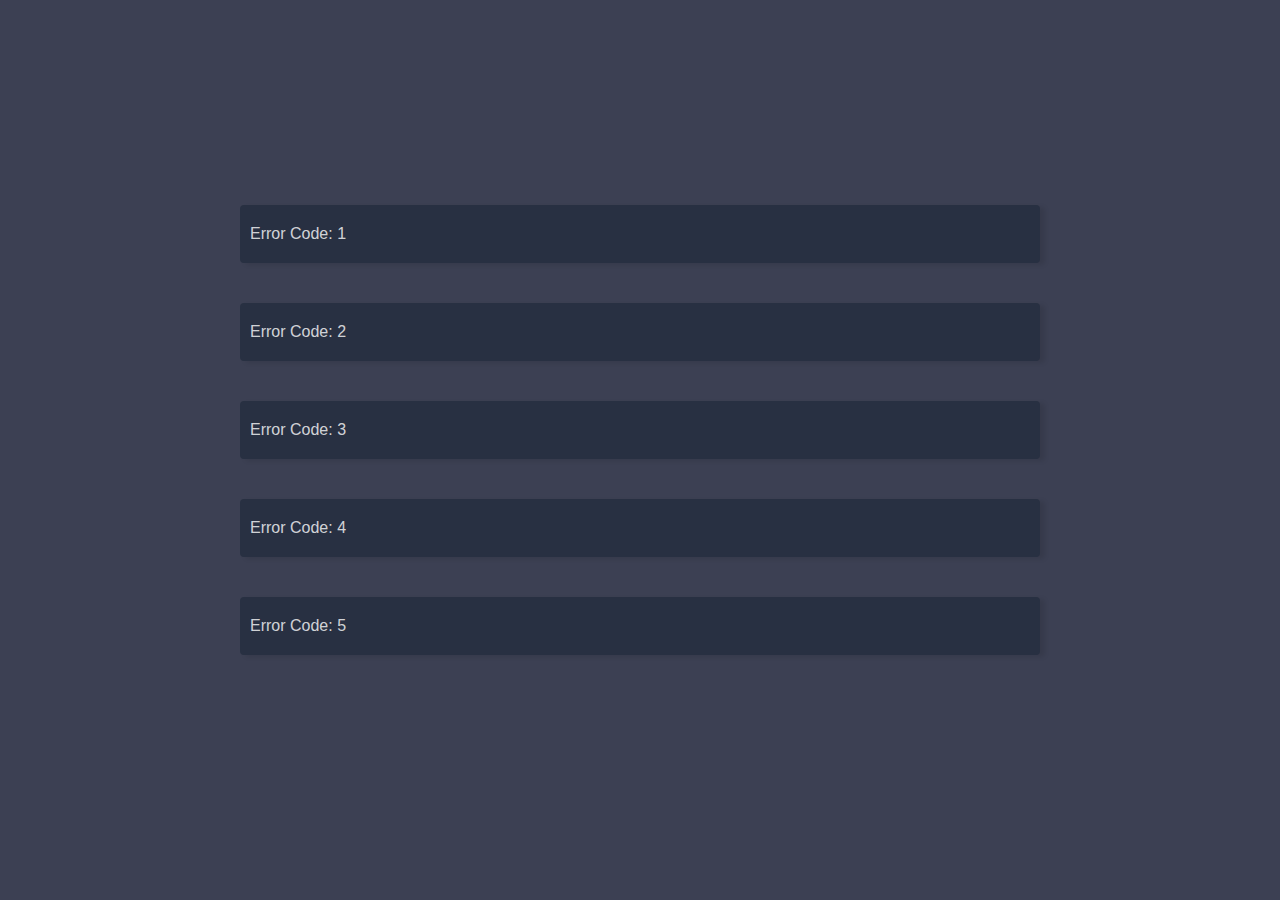
<file: FAQ.html>
<!DOCTYPE html>
<html lang="en">
<head>
    <meta charset="UTF-8">
    <meta name="viewport" content="width=device-width, user-scalable=no, initial-scale=1.0, maximum-scale=1.0">
    <meta http-equiv="X-UA-Compatible" content="ie=edge">
    <title>XRClass FAQ</title>
    <link rel="stylesheet" href="styles1.css">
    <link rel="icon" href="imgs/LOGO_XR_1.png">
    
</head>
<body>
    <section>
        <div class="faq">
            <div class="accordion">
                <div class="accordion-item" id="question1">
                    <a class="accordion-link" href="#question1">
                        Error Code: 1
                        <!--<i class="icon ion-md-add"></i>
                        <i class="icon ion-md-remove"></i>-->
                    </a>
                    <div class="answer">
                        <p>
                            Failed User Connection. Check out the Wi-Fi Connection and make sure there is a stable connection to the internet.
                        </p>
                    </div>
                </div>
                <div class="accordion-item" id="question2">
                    <a class="accordion-link" href="#question2">
                        Error Code: 2
                        <!--<i class="icon ion-md-add"></i>
                        <i class="icon ion-md-remove"></i>-->
                    </a>
                    <div class="answer">
                        <p>
                            Failed User Connection. Check out the Wi-Fi Connection and make sure there is a stable connection to the internet.
                        </p>
                    </div>
                </div>
                <div class="accordion-item" id="question3">
                    <a class="accordion-link" href="#question3">
                        Error Code: 3
                        <!--<i class="icon ion-md-add"></i>
                        <i class="icon ion-md-remove"></i>-->
                    </a>
                    <div class="answer">
                        <p>
                            Failed User Connection. Check out the Wi-Fi Connection and make sure there is a stable connection to the internet.
                        </p>
                    </div>
                </div>
                <div class="accordion-item" id="question4">
                    <a class="accordion-link" href="#question4">
                        Error Code: 4
                        <!--<i class="icon ion-md-add"></i>
                        <i class="icon ion-md-remove"></i>-->
                    </a>
                    <div class="answer">
                        <p>
                            Failed User Connection. Check out the Wi-Fi Connection and make sure there is a stable connection to the internet.
                        </p>
                    </div>
                </div>
                <div class="accordion-item" id="question5">
                    <a class="accordion-link" href="#question5">
                        Error Code: 5
                        <!--<i class="icon ion-md-add"></i>
                        <i class="icon ion-md-remove"></i>-->
                    </a>
                    <div class="answer">
                        <p>
                            Failed User Connection. Check out the Wi-Fi Connection and make sure there is a stable connection to the internet.
                        </p>
                    </div>
                </div>
            </div>
        </div>
    </section>
</body>
</html>
</file>
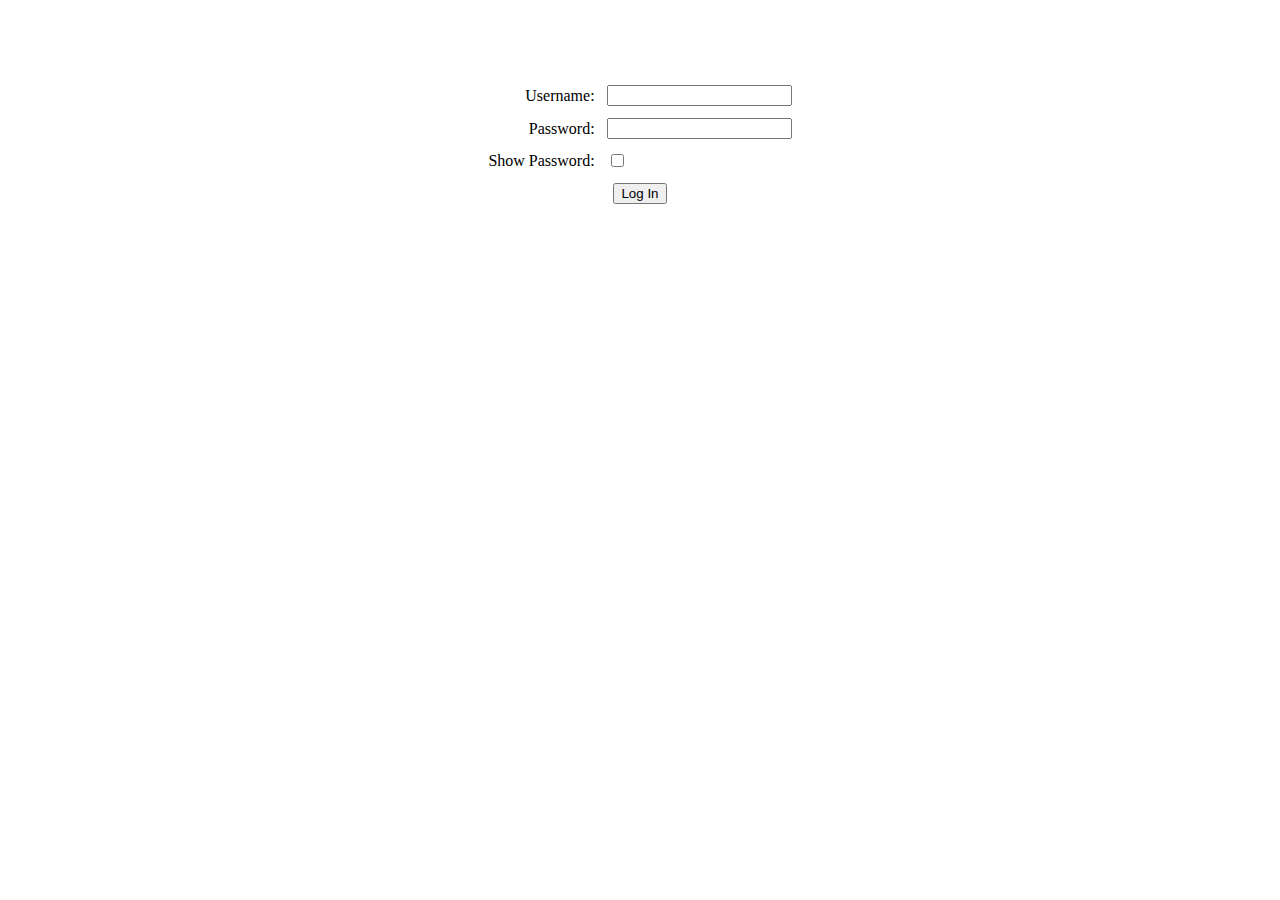
<file: login.html>
<!DOCTYPE html>
<html lang="en">
<head>
    <meta charset="UTF-8">
    <meta name="viewport" content="width=device-width, initial-scale=1.0">
    <title>XR Class Log In</title>
    <link rel="icon" href="imgs/logo_size.v1.jpg">
    <script src="https://ajax.googleapis.com/ajax/libs/jquery/3.5.1/jquery.min.js"></script>
</head>
<body>
    <!--<script>
        /*$('#submit').click(function() {
            $.ajax({
                url: 'https://app-3ee887a2-9c63-4544-b696-68a1e1cb208a.cleverapps.io/sqlconnect/login/login.php',
                type: 'POST',
                data: {
                    email: 'email@example.com',
                    message: 'hello world!'
                },
                success: function(msg) {
                    alert('Email Sent');
                }               
            });
        });*/
        //function 
        //$(document).ready(function(){
        //    $("input").change(function(){
        //        alert("The text has been changed.");
        //    });
        //});
    </script>-->
    <script src="https://ajax.googleapis.com/ajax/libs/jquery/3.1.0/jquery.min.js"></script>
    <script>
        /*function FUNCLOL() {
            var iframe = document.getElementById('iframe1');
            iframe.contentDocument.body.addEventListener('change', Handler);
        }
        function Handler() {
            alert('works');
        }*/
    </script>
    <script language="javascript" type="text/javascript">
    /*
        $('#iframe').on('load', function() {
            alert('frame has (re)loaded ');
        });
        function updatePage2()
        {
            alert("Called");
            var x = document.GetElementById("iframe");
            var iframedocument = $(x).contents().get(0);
            var contentType = iframedocument.contentType || iframedocument.mimeType;
            if(contentType.indexOf("application/json") !== -1){
                alert("JSON INCLUDED");
            }
            else
            {
                alert("NO JSON!");
            }
        }
        $('iframe').load(function() {
            alert("the iframe has been loaded");
        });
        function updatePage(obj) {
        
            //jQuery(document).ready(function($) {
        
             //   $(obj).animate({height: obj.contentWindow.document.body.scrollHeight + 'px'}, 500)
        
            //});
            
            obj.addEventListener('change', function() {
                alert('change callback triggered!');
            });
            var iframedocument = $(obj).contents().get(0);
            var contentType = iframedocument.contentType || iframedocument.mimeType;
            if(contentType.indexOf("application/json") !== -1){
                alert("JSON INCLUDED");
            }
            else
            {
                alert("NO JSON!");
            }
    
        }*/
        function myFunction()
        {
            var x = document.getElementById("myPass");
            if (x.type === "text") {
                x.type = "password";
            } else {
                x.type = "text";
            }
        }
        function updatePage(obj) {
           // alert(obj.contentWindow.innerText);
            //var iframeDocument = obj.contentDocument || obj.contentWindow.document;
            //var iframeContent = iframeDocument.getElementById('CODE');
            //alert(obj.contentWindow.document.body.innerHTML);
            //obj.addEventListener("click", function(){ alert(iframeDocument.innerHTML); });
            //obj.contentWindow.document.body.onclick = 
            //function() {
            //    alert("jsisijsa");
            //}
        }
    </script>
    <div align="center" cellpadding="5">
        <iframe id="iframe1" frameBorder="0" name="redirectHandle" style="display:fl" width ="50%" height="70" align="center" scrolling="no" onload="updatePage(this)">sasdfa</iframe>
    </div>
    <div>
        <a name="redirectHandle1"></a>
    </div>
    <form method="POST" id="sendForm" target="redirectHandle" action="https://app-b966dfc7-dd5a-4f82-a845-bdb827b087e6.cleverapps.io/sqlconnect/login/login.php">
        <table border="0" align="center" cellpadding="5">
            <tr>
                <td align="right">Username:</td>
                <td><input type="TEXT" name="u" required/></td>
            </tr>
            <tr>
                <td align="right">Password:</td>
                <td><input id="myPass" type="password" name="p" required/></td>
            </tr>
            <tr>
                <!-- An element to toggle between password visibility -->
                <td align="right">Show Password:</td>
                <td><input type="checkbox" onclick="myFunction()"/></td>
            </tr>
            <tr>
                <td colspan="2" align="center"><input type="SUBMIT" name="submit" value="Log In" required/></td>
            </tr>
        </table>
    </form>
</body>
</html>
</file>
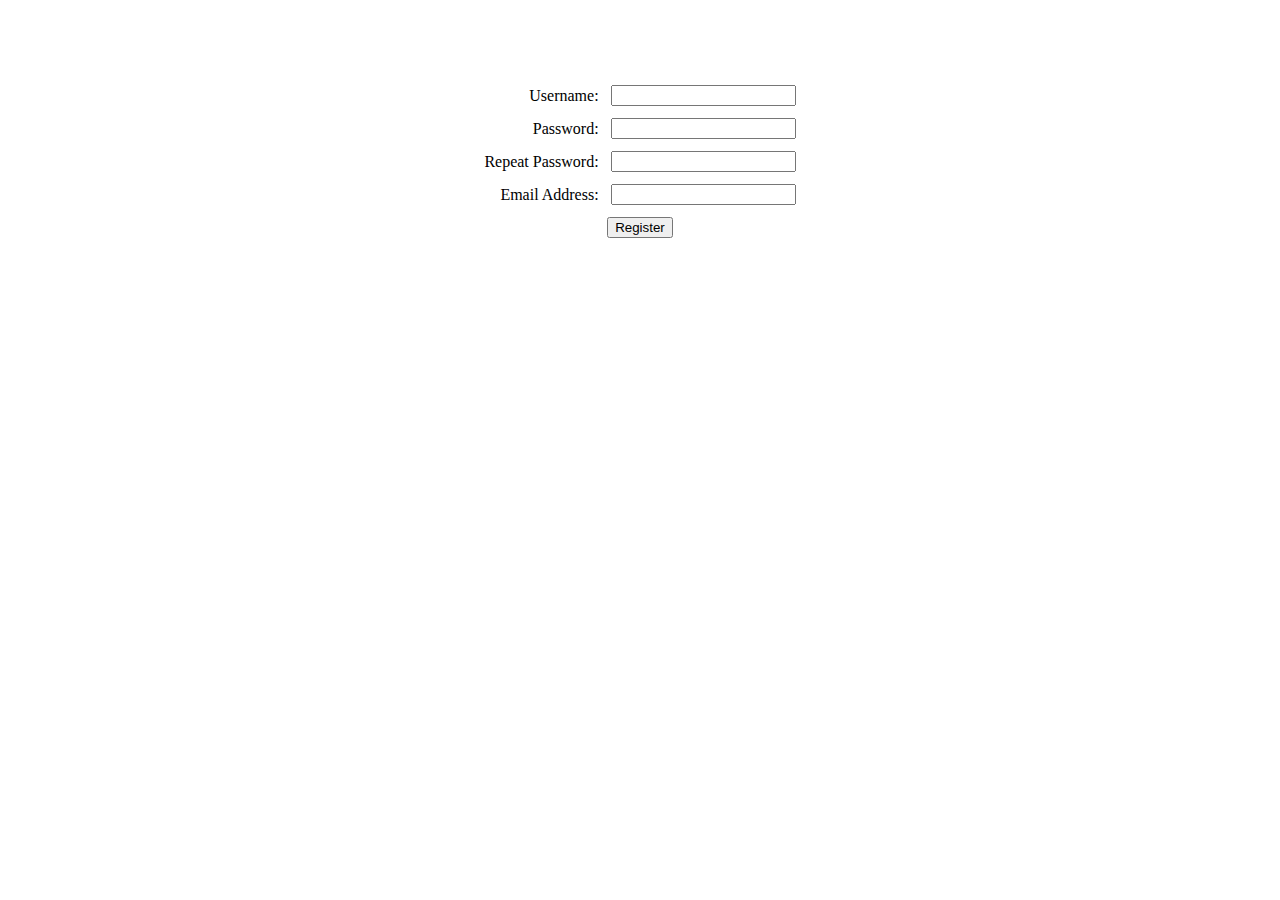
<file: register.html>
<!DOCTYPE html>
<html lang="en">
<head>
    <meta charset="UTF-8">
    <meta name="viewport" content="width=device-width, initial-scale=1.0">
    <title>XR Class Register</title>
    <link rel="icon" href="imgs/logo_size.v1.jpg">
    <script src="https://ajax.googleapis.com/ajax/libs/jquery/3.5.1/jquery.min.js"></script>
</head>
<body>
    <div align="center" cellpadding="5">
        <iframe frameBorder="0" name="redirectHandle" style="display:fl" width ="50%" height="70" align="center" scrolling="no"></iframe>
    </div>
    <form method="POST" target = "redirectHandle" action="https://app-b966dfc7-dd5a-4f82-a845-bdb827b087e6.cleverapps.io/sqlconnect/register/register.php">
        <table border="0" align="center" cellpadding="5">
            <tr>
                <td align="right">Username:</td>
                <td><input type="TEXT" name="u" required/></td>
            </tr>
            <tr>
                <td align="right">Password:</td>
                <td><input type="TEXT" name="p" required/></td>
            </tr>
            <tr>
                <td align="right">Repeat Password:</td>
                <td><input type="TEXT" name="p2" required/></td>
            </tr>
            <tr>
                <td align="right">Email Address:</td>
                <td><input type="TEXT" name="e" required/></td>
            </tr>
            <tr>
                <td colspan="2" align="center"><input type="SUBMIT" name="submit" value="Register" required/></td>
            </tr>
        </table>
    </form>
</body>
</html>
</file>
<file: styles1.css>
*,
*::before,
*::after{
    margin:0;
    padding:0;
    box-sizing: 0;
}

html{
    font-family: 'Roboto', sans-serif;
    font-size: 10px;
    box-sizing: border-box;
}

section{
    width: 100%;
    height: 100vh;
    background-color: #3c4053;
    display: flex;
    align-items: center;
    justify-content: center;
}
.faq{
    width: 100%;
    max-width: 80rem;
    margin: 0 auto;
    padding: 0 1.5rem;
}
.accordion-item{
    background-color: #283042;
    border-radius: .4rem;
    margin-bottom: 4rem;
    padding: 1rem;
    box-shadow: .5rem 2px .5rem rgba(0,0,0,.1);
}
.accordion-link{
    font-size: 1.6rem;
    color: rgba(255,255,255,.8);
    text-decoration: none;
    background-color: #283042;
    width: 100%;
    display: flex;
    align-items: center;
    justify-content: space-between;
    padding: 1rem 0;
}
.accordion-link i{
    color: #e7d5ff;
    padding: .5rem;
}
.accordion-link .ion-md-remove{
    display: none;
}
.answer{
    max-height: 0;
    overflow: hidden;
    position: relative;
    background-color: #212838;
    transition: max-height 650ms;
}
.answer::before{
    content: "";
    position: absolute;
    width: .6rem;
    height: 90%;
    background-color: #8fc460;
    top: 50%;
    left: 0;
    transform: translateY(-50%);
}
.answer p{
    color: rgba(255,255,255,.6);
    font-size: 1.4rem;
    padding: 2rem;
}
.accordion-item:target .answer{
    max-height: 20rem;
}
.accordion-item:target .accordion-link .ion-md-add{
    display: none;
}
.accordion-item:target .accordion-link .ion-md-remove{
    display: block;
}
</file>
